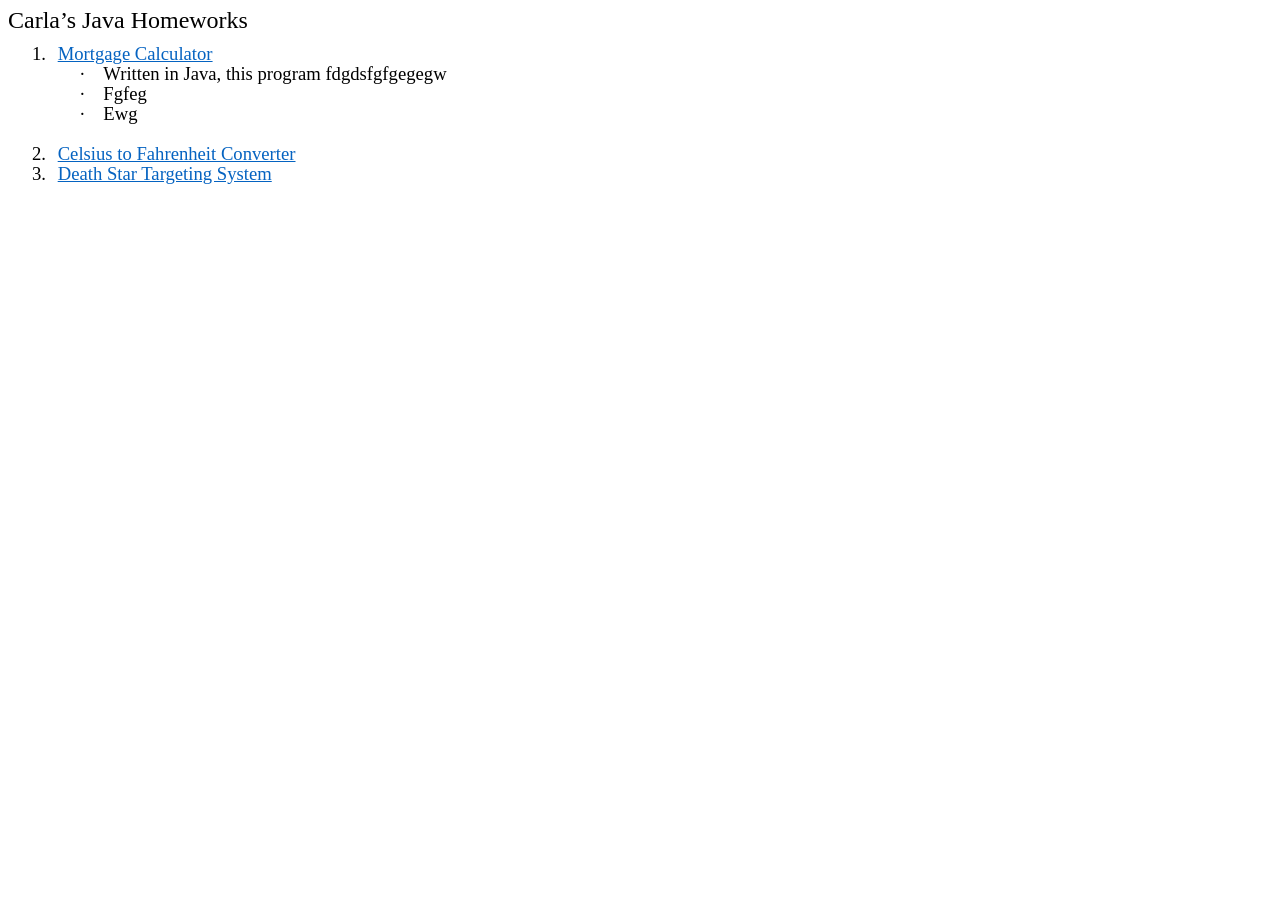
<file: homeworks.html>
<html xmlns:v="urn:schemas-microsoft-com:vml"
xmlns:o="urn:schemas-microsoft-com:office:office"
xmlns:w="urn:schemas-microsoft-com:office:word"
xmlns:m="http://schemas.microsoft.com/office/2004/12/omml"
xmlns="http://www.w3.org/TR/REC-html40">

<head>
<meta http-equiv=Content-Type content="text/html; charset=windows-1252">
<meta name=ProgId content=Word.Document>
<meta name=Generator content="Microsoft Word 15">
<meta name=Originator content="Microsoft Word 15">
<link rel=File-List href="homeworks_files/filelist.xml">
<!--[if gte mso 9]><xml>
 <o:DocumentProperties>
  <o:Author>Raymond Hernandez</o:Author>
  <o:Template>Normal</o:Template>
  <o:LastAuthor>Raymond Hernandez</o:LastAuthor>
  <o:Revision>5</o:Revision>
  <o:TotalTime>17</o:TotalTime>
  <o:Created>2021-02-12T05:44:00Z</o:Created>
  <o:LastSaved>2021-02-12T06:32:00Z</o:LastSaved>
  <o:Pages>1</o:Pages>
  <o:Words>39</o:Words>
  <o:Characters>225</o:Characters>
  <o:Lines>1</o:Lines>
  <o:Paragraphs>1</o:Paragraphs>
  <o:CharactersWithSpaces>263</o:CharactersWithSpaces>
  <o:Version>16.00</o:Version>
 </o:DocumentProperties>
 <o:OfficeDocumentSettings>
  <o:AllowPNG/>
 </o:OfficeDocumentSettings>
</xml><![endif]-->
<link rel=themeData href="homeworks_files/themedata.thmx">
<link rel=colorSchemeMapping href="homeworks_files/colorschememapping.xml">
<!--[if gte mso 9]><xml>
 <w:WordDocument>
  <w:Zoom>120</w:Zoom>
  <w:SpellingState>Clean</w:SpellingState>
  <w:GrammarState>Clean</w:GrammarState>
  <w:TrackMoves>false</w:TrackMoves>
  <w:TrackFormatting/>
  <w:PunctuationKerning/>
  <w:ValidateAgainstSchemas/>
  <w:SaveIfXMLInvalid>false</w:SaveIfXMLInvalid>
  <w:IgnoreMixedContent>false</w:IgnoreMixedContent>
  <w:AlwaysShowPlaceholderText>false</w:AlwaysShowPlaceholderText>
  <w:DoNotPromoteQF/>
  <w:LidThemeOther>EN-US</w:LidThemeOther>
  <w:LidThemeAsian>X-NONE</w:LidThemeAsian>
  <w:LidThemeComplexScript>X-NONE</w:LidThemeComplexScript>
  <w:Compatibility>
   <w:BreakWrappedTables/>
   <w:SnapToGridInCell/>
   <w:WrapTextWithPunct/>
   <w:UseAsianBreakRules/>
   <w:DontGrowAutofit/>
   <w:SplitPgBreakAndParaMark/>
   <w:EnableOpenTypeKerning/>
   <w:DontFlipMirrorIndents/>
   <w:OverrideTableStyleHps/>
  </w:Compatibility>
  <m:mathPr>
   <m:mathFont m:val="Cambria Math"/>
   <m:brkBin m:val="before"/>
   <m:brkBinSub m:val="&#45;-"/>
   <m:smallFrac m:val="off"/>
   <m:dispDef/>
   <m:lMargin m:val="0"/>
   <m:rMargin m:val="0"/>
   <m:defJc m:val="centerGroup"/>
   <m:wrapIndent m:val="1440"/>
   <m:intLim m:val="subSup"/>
   <m:naryLim m:val="undOvr"/>
  </m:mathPr></w:WordDocument>
</xml><![endif]--><!--[if gte mso 9]><xml>
 <w:LatentStyles DefLockedState="false" DefUnhideWhenUsed="false"
  DefSemiHidden="false" DefQFormat="false" DefPriority="99"
  LatentStyleCount="376">
  <w:LsdException Locked="false" Priority="0" QFormat="true" Name="Normal"/>
  <w:LsdException Locked="false" Priority="9" QFormat="true" Name="heading 1"/>
  <w:LsdException Locked="false" Priority="9" SemiHidden="true"
   UnhideWhenUsed="true" QFormat="true" Name="heading 2"/>
  <w:LsdException Locked="false" Priority="9" SemiHidden="true"
   UnhideWhenUsed="true" QFormat="true" Name="heading 3"/>
  <w:LsdException Locked="false" Priority="9" SemiHidden="true"
   UnhideWhenUsed="true" QFormat="true" Name="heading 4"/>
  <w:LsdException Locked="false" Priority="9" SemiHidden="true"
   UnhideWhenUsed="true" QFormat="true" Name="heading 5"/>
  <w:LsdException Locked="false" Priority="9" SemiHidden="true"
   UnhideWhenUsed="true" QFormat="true" Name="heading 6"/>
  <w:LsdException Locked="false" Priority="9" SemiHidden="true"
   UnhideWhenUsed="true" QFormat="true" Name="heading 7"/>
  <w:LsdException Locked="false" Priority="9" SemiHidden="true"
   UnhideWhenUsed="true" QFormat="true" Name="heading 8"/>
  <w:LsdException Locked="false" Priority="9" SemiHidden="true"
   UnhideWhenUsed="true" QFormat="true" Name="heading 9"/>
  <w:LsdException Locked="false" SemiHidden="true" UnhideWhenUsed="true"
   Name="index 1"/>
  <w:LsdException Locked="false" SemiHidden="true" UnhideWhenUsed="true"
   Name="index 2"/>
  <w:LsdException Locked="false" SemiHidden="true" UnhideWhenUsed="true"
   Name="index 3"/>
  <w:LsdException Locked="false" SemiHidden="true" UnhideWhenUsed="true"
   Name="index 4"/>
  <w:LsdException Locked="false" SemiHidden="true" UnhideWhenUsed="true"
   Name="index 5"/>
  <w:LsdException Locked="false" SemiHidden="true" UnhideWhenUsed="true"
   Name="index 6"/>
  <w:LsdException Locked="false" SemiHidden="true" UnhideWhenUsed="true"
   Name="index 7"/>
  <w:LsdException Locked="false" SemiHidden="true" UnhideWhenUsed="true"
   Name="index 8"/>
  <w:LsdException Locked="false" SemiHidden="true" UnhideWhenUsed="true"
   Name="index 9"/>
  <w:LsdException Locked="false" Priority="39" SemiHidden="true"
   UnhideWhenUsed="true" Name="toc 1"/>
  <w:LsdException Locked="false" Priority="39" SemiHidden="true"
   UnhideWhenUsed="true" Name="toc 2"/>
  <w:LsdException Locked="false" Priority="39" SemiHidden="true"
   UnhideWhenUsed="true" Name="toc 3"/>
  <w:LsdException Locked="false" Priority="39" SemiHidden="true"
   UnhideWhenUsed="true" Name="toc 4"/>
  <w:LsdException Locked="false" Priority="39" SemiHidden="true"
   UnhideWhenUsed="true" Name="toc 5"/>
  <w:LsdException Locked="false" Priority="39" SemiHidden="true"
   UnhideWhenUsed="true" Name="toc 6"/>
  <w:LsdException Locked="false" Priority="39" SemiHidden="true"
   UnhideWhenUsed="true" Name="toc 7"/>
  <w:LsdException Locked="false" Priority="39" SemiHidden="true"
   UnhideWhenUsed="true" Name="toc 8"/>
  <w:LsdException Locked="false" Priority="39" SemiHidden="true"
   UnhideWhenUsed="true" Name="toc 9"/>
  <w:LsdException Locked="false" SemiHidden="true" UnhideWhenUsed="true"
   Name="Normal Indent"/>
  <w:LsdException Locked="false" SemiHidden="true" UnhideWhenUsed="true"
   Name="footnote text"/>
  <w:LsdException Locked="false" SemiHidden="true" UnhideWhenUsed="true"
   Name="annotation text"/>
  <w:LsdException Locked="false" SemiHidden="true" UnhideWhenUsed="true"
   Name="header"/>
  <w:LsdException Locked="false" SemiHidden="true" UnhideWhenUsed="true"
   Name="footer"/>
  <w:LsdException Locked="false" SemiHidden="true" UnhideWhenUsed="true"
   Name="index heading"/>
  <w:LsdException Locked="false" Priority="35" SemiHidden="true"
   UnhideWhenUsed="true" QFormat="true" Name="caption"/>
  <w:LsdException Locked="false" SemiHidden="true" UnhideWhenUsed="true"
   Name="table of figures"/>
  <w:LsdException Locked="false" SemiHidden="true" UnhideWhenUsed="true"
   Name="envelope address"/>
  <w:LsdException Locked="false" SemiHidden="true" UnhideWhenUsed="true"
   Name="envelope return"/>
  <w:LsdException Locked="false" SemiHidden="true" UnhideWhenUsed="true"
   Name="footnote reference"/>
  <w:LsdException Locked="false" SemiHidden="true" UnhideWhenUsed="true"
   Name="annotation reference"/>
  <w:LsdException Locked="false" SemiHidden="true" UnhideWhenUsed="true"
   Name="line number"/>
  <w:LsdException Locked="false" SemiHidden="true" UnhideWhenUsed="true"
   Name="page number"/>
  <w:LsdException Locked="false" SemiHidden="true" UnhideWhenUsed="true"
   Name="endnote reference"/>
  <w:LsdException Locked="false" SemiHidden="true" UnhideWhenUsed="true"
   Name="endnote text"/>
  <w:LsdException Locked="false" SemiHidden="true" UnhideWhenUsed="true"
   Name="table of authorities"/>
  <w:LsdException Locked="false" SemiHidden="true" UnhideWhenUsed="true"
   Name="macro"/>
  <w:LsdException Locked="false" SemiHidden="true" UnhideWhenUsed="true"
   Name="toa heading"/>
  <w:LsdException Locked="false" SemiHidden="true" UnhideWhenUsed="true"
   Name="List"/>
  <w:LsdException Locked="false" SemiHidden="true" UnhideWhenUsed="true"
   Name="List Bullet"/>
  <w:LsdException Locked="false" SemiHidden="true" UnhideWhenUsed="true"
   Name="List Number"/>
  <w:LsdException Locked="false" SemiHidden="true" UnhideWhenUsed="true"
   Name="List 2"/>
  <w:LsdException Locked="false" SemiHidden="true" UnhideWhenUsed="true"
   Name="List 3"/>
  <w:LsdException Locked="false" SemiHidden="true" UnhideWhenUsed="true"
   Name="List 4"/>
  <w:LsdException Locked="false" SemiHidden="true" UnhideWhenUsed="true"
   Name="List 5"/>
  <w:LsdException Locked="false" SemiHidden="true" UnhideWhenUsed="true"
   Name="List Bullet 2"/>
  <w:LsdException Locked="false" SemiHidden="true" UnhideWhenUsed="true"
   Name="List Bullet 3"/>
  <w:LsdException Locked="false" SemiHidden="true" UnhideWhenUsed="true"
   Name="List Bullet 4"/>
  <w:LsdException Locked="false" SemiHidden="true" UnhideWhenUsed="true"
   Name="List Bullet 5"/>
  <w:LsdException Locked="false" SemiHidden="true" UnhideWhenUsed="true"
   Name="List Number 2"/>
  <w:LsdException Locked="false" SemiHidden="true" UnhideWhenUsed="true"
   Name="List Number 3"/>
  <w:LsdException Locked="false" SemiHidden="true" UnhideWhenUsed="true"
   Name="List Number 4"/>
  <w:LsdException Locked="false" SemiHidden="true" UnhideWhenUsed="true"
   Name="List Number 5"/>
  <w:LsdException Locked="false" Priority="10" QFormat="true" Name="Title"/>
  <w:LsdException Locked="false" SemiHidden="true" UnhideWhenUsed="true"
   Name="Closing"/>
  <w:LsdException Locked="false" SemiHidden="true" UnhideWhenUsed="true"
   Name="Signature"/>
  <w:LsdException Locked="false" Priority="1" SemiHidden="true"
   UnhideWhenUsed="true" Name="Default Paragraph Font"/>
  <w:LsdException Locked="false" SemiHidden="true" UnhideWhenUsed="true"
   Name="Body Text"/>
  <w:LsdException Locked="false" SemiHidden="true" UnhideWhenUsed="true"
   Name="Body Text Indent"/>
  <w:LsdException Locked="false" SemiHidden="true" UnhideWhenUsed="true"
   Name="List Continue"/>
  <w:LsdException Locked="false" SemiHidden="true" UnhideWhenUsed="true"
   Name="List Continue 2"/>
  <w:LsdException Locked="false" SemiHidden="true" UnhideWhenUsed="true"
   Name="List Continue 3"/>
  <w:LsdException Locked="false" SemiHidden="true" UnhideWhenUsed="true"
   Name="List Continue 4"/>
  <w:LsdException Locked="false" SemiHidden="true" UnhideWhenUsed="true"
   Name="List Continue 5"/>
  <w:LsdException Locked="false" SemiHidden="true" UnhideWhenUsed="true"
   Name="Message Header"/>
  <w:LsdException Locked="false" Priority="11" QFormat="true" Name="Subtitle"/>
  <w:LsdException Locked="false" SemiHidden="true" UnhideWhenUsed="true"
   Name="Salutation"/>
  <w:LsdException Locked="false" SemiHidden="true" UnhideWhenUsed="true"
   Name="Date"/>
  <w:LsdException Locked="false" SemiHidden="true" UnhideWhenUsed="true"
   Name="Body Text First Indent"/>
  <w:LsdException Locked="false" SemiHidden="true" UnhideWhenUsed="true"
   Name="Body Text First Indent 2"/>
  <w:LsdException Locked="false" SemiHidden="true" UnhideWhenUsed="true"
   Name="Note Heading"/>
  <w:LsdException Locked="false" SemiHidden="true" UnhideWhenUsed="true"
   Name="Body Text 2"/>
  <w:LsdException Locked="false" SemiHidden="true" UnhideWhenUsed="true"
   Name="Body Text 3"/>
  <w:LsdException Locked="false" SemiHidden="true" UnhideWhenUsed="true"
   Name="Body Text Indent 2"/>
  <w:LsdException Locked="false" SemiHidden="true" UnhideWhenUsed="true"
   Name="Body Text Indent 3"/>
  <w:LsdException Locked="false" SemiHidden="true" UnhideWhenUsed="true"
   Name="Block Text"/>
  <w:LsdException Locked="false" SemiHidden="true" UnhideWhenUsed="true"
   Name="Hyperlink"/>
  <w:LsdException Locked="false" SemiHidden="true" UnhideWhenUsed="true"
   Name="FollowedHyperlink"/>
  <w:LsdException Locked="false" Priority="22" QFormat="true" Name="Strong"/>
  <w:LsdException Locked="false" Priority="20" QFormat="true" Name="Emphasis"/>
  <w:LsdException Locked="false" SemiHidden="true" UnhideWhenUsed="true"
   Name="Document Map"/>
  <w:LsdException Locked="false" SemiHidden="true" UnhideWhenUsed="true"
   Name="Plain Text"/>
  <w:LsdException Locked="false" SemiHidden="true" UnhideWhenUsed="true"
   Name="E-mail Signature"/>
  <w:LsdException Locked="false" SemiHidden="true" UnhideWhenUsed="true"
   Name="HTML Top of Form"/>
  <w:LsdException Locked="false" SemiHidden="true" UnhideWhenUsed="true"
   Name="HTML Bottom of Form"/>
  <w:LsdException Locked="false" SemiHidden="true" UnhideWhenUsed="true"
   Name="Normal (Web)"/>
  <w:LsdException Locked="false" SemiHidden="true" UnhideWhenUsed="true"
   Name="HTML Acronym"/>
  <w:LsdException Locked="false" SemiHidden="true" UnhideWhenUsed="true"
   Name="HTML Address"/>
  <w:LsdException Locked="false" SemiHidden="true" UnhideWhenUsed="true"
   Name="HTML Cite"/>
  <w:LsdException Locked="false" SemiHidden="true" UnhideWhenUsed="true"
   Name="HTML Code"/>
  <w:LsdException Locked="false" SemiHidden="true" UnhideWhenUsed="true"
   Name="HTML Definition"/>
  <w:LsdException Locked="false" SemiHidden="true" UnhideWhenUsed="true"
   Name="HTML Keyboard"/>
  <w:LsdException Locked="false" SemiHidden="true" UnhideWhenUsed="true"
   Name="HTML Preformatted"/>
  <w:LsdException Locked="false" SemiHidden="true" UnhideWhenUsed="true"
   Name="HTML Sample"/>
  <w:LsdException Locked="false" SemiHidden="true" UnhideWhenUsed="true"
   Name="HTML Typewriter"/>
  <w:LsdException Locked="false" SemiHidden="true" UnhideWhenUsed="true"
   Name="HTML Variable"/>
  <w:LsdException Locked="false" SemiHidden="true" UnhideWhenUsed="true"
   Name="annotation subject"/>
  <w:LsdException Locked="false" SemiHidden="true" UnhideWhenUsed="true"
   Name="No List"/>
  <w:LsdException Locked="false" SemiHidden="true" UnhideWhenUsed="true"
   Name="Outline List 1"/>
  <w:LsdException Locked="false" SemiHidden="true" UnhideWhenUsed="true"
   Name="Outline List 2"/>
  <w:LsdException Locked="false" SemiHidden="true" UnhideWhenUsed="true"
   Name="Outline List 3"/>
  <w:LsdException Locked="false" SemiHidden="true" UnhideWhenUsed="true"
   Name="Table Simple 1"/>
  <w:LsdException Locked="false" SemiHidden="true" UnhideWhenUsed="true"
   Name="Table Simple 2"/>
  <w:LsdException Locked="false" SemiHidden="true" UnhideWhenUsed="true"
   Name="Table Simple 3"/>
  <w:LsdException Locked="false" SemiHidden="true" UnhideWhenUsed="true"
   Name="Table Classic 1"/>
  <w:LsdException Locked="false" SemiHidden="true" UnhideWhenUsed="true"
   Name="Table Classic 2"/>
  <w:LsdException Locked="false" SemiHidden="true" UnhideWhenUsed="true"
   Name="Table Classic 3"/>
  <w:LsdException Locked="false" SemiHidden="true" UnhideWhenUsed="true"
   Name="Table Classic 4"/>
  <w:LsdException Locked="false" SemiHidden="true" UnhideWhenUsed="true"
   Name="Table Colorful 1"/>
  <w:LsdException Locked="false" SemiHidden="true" UnhideWhenUsed="true"
   Name="Table Colorful 2"/>
  <w:LsdException Locked="false" SemiHidden="true" UnhideWhenUsed="true"
   Name="Table Colorful 3"/>
  <w:LsdException Locked="false" SemiHidden="true" UnhideWhenUsed="true"
   Name="Table Columns 1"/>
  <w:LsdException Locked="false" SemiHidden="true" UnhideWhenUsed="true"
   Name="Table Columns 2"/>
  <w:LsdException Locked="false" SemiHidden="true" UnhideWhenUsed="true"
   Name="Table Columns 3"/>
  <w:LsdException Locked="false" SemiHidden="true" UnhideWhenUsed="true"
   Name="Table Columns 4"/>
  <w:LsdException Locked="false" SemiHidden="true" UnhideWhenUsed="true"
   Name="Table Columns 5"/>
  <w:LsdException Locked="false" SemiHidden="true" UnhideWhenUsed="true"
   Name="Table Grid 1"/>
  <w:LsdException Locked="false" SemiHidden="true" UnhideWhenUsed="true"
   Name="Table Grid 2"/>
  <w:LsdException Locked="false" SemiHidden="true" UnhideWhenUsed="true"
   Name="Table Grid 3"/>
  <w:LsdException Locked="false" SemiHidden="true" UnhideWhenUsed="true"
   Name="Table Grid 4"/>
  <w:LsdException Locked="false" SemiHidden="true" UnhideWhenUsed="true"
   Name="Table Grid 5"/>
  <w:LsdException Locked="false" SemiHidden="true" UnhideWhenUsed="true"
   Name="Table Grid 6"/>
  <w:LsdException Locked="false" SemiHidden="true" UnhideWhenUsed="true"
   Name="Table Grid 7"/>
  <w:LsdException Locked="false" SemiHidden="true" UnhideWhenUsed="true"
   Name="Table Grid 8"/>
  <w:LsdException Locked="false" SemiHidden="true" UnhideWhenUsed="true"
   Name="Table List 1"/>
  <w:LsdException Locked="false" SemiHidden="true" UnhideWhenUsed="true"
   Name="Table List 2"/>
  <w:LsdException Locked="false" SemiHidden="true" UnhideWhenUsed="true"
   Name="Table List 3"/>
  <w:LsdException Locked="false" SemiHidden="true" UnhideWhenUsed="true"
   Name="Table List 4"/>
  <w:LsdException Locked="false" SemiHidden="true" UnhideWhenUsed="true"
   Name="Table List 5"/>
  <w:LsdException Locked="false" SemiHidden="true" UnhideWhenUsed="true"
   Name="Table List 6"/>
  <w:LsdException Locked="false" SemiHidden="true" UnhideWhenUsed="true"
   Name="Table List 7"/>
  <w:LsdException Locked="false" SemiHidden="true" UnhideWhenUsed="true"
   Name="Table List 8"/>
  <w:LsdException Locked="false" SemiHidden="true" UnhideWhenUsed="true"
   Name="Table 3D effects 1"/>
  <w:LsdException Locked="false" SemiHidden="true" UnhideWhenUsed="true"
   Name="Table 3D effects 2"/>
  <w:LsdException Locked="false" SemiHidden="true" UnhideWhenUsed="true"
   Name="Table 3D effects 3"/>
  <w:LsdException Locked="false" SemiHidden="true" UnhideWhenUsed="true"
   Name="Table Contemporary"/>
  <w:LsdException Locked="false" SemiHidden="true" UnhideWhenUsed="true"
   Name="Table Elegant"/>
  <w:LsdException Locked="false" SemiHidden="true" UnhideWhenUsed="true"
   Name="Table Professional"/>
  <w:LsdException Locked="false" SemiHidden="true" UnhideWhenUsed="true"
   Name="Table Subtle 1"/>
  <w:LsdException Locked="false" SemiHidden="true" UnhideWhenUsed="true"
   Name="Table Subtle 2"/>
  <w:LsdException Locked="false" SemiHidden="true" UnhideWhenUsed="true"
   Name="Table Web 1"/>
  <w:LsdException Locked="false" SemiHidden="true" UnhideWhenUsed="true"
   Name="Table Web 2"/>
  <w:LsdException Locked="false" SemiHidden="true" UnhideWhenUsed="true"
   Name="Balloon Text"/>
  <w:LsdException Locked="false" Priority="39" Name="Table Grid"/>
  <w:LsdException Locked="false" SemiHidden="true" Name="Placeholder Text"/>
  <w:LsdException Locked="false" Priority="1" QFormat="true" Name="No Spacing"/>
  <w:LsdException Locked="false" Priority="60" Name="Light Shading"/>
  <w:LsdException Locked="false" Priority="61" Name="Light List"/>
  <w:LsdException Locked="false" Priority="62" Name="Light Grid"/>
  <w:LsdException Locked="false" Priority="63" Name="Medium Shading 1"/>
  <w:LsdException Locked="false" Priority="64" Name="Medium Shading 2"/>
  <w:LsdException Locked="false" Priority="65" Name="Medium List 1"/>
  <w:LsdException Locked="false" Priority="66" Name="Medium List 2"/>
  <w:LsdException Locked="false" Priority="67" Name="Medium Grid 1"/>
  <w:LsdException Locked="false" Priority="68" Name="Medium Grid 2"/>
  <w:LsdException Locked="false" Priority="69" Name="Medium Grid 3"/>
  <w:LsdException Locked="false" Priority="70" Name="Dark List"/>
  <w:LsdException Locked="false" Priority="71" Name="Colorful Shading"/>
  <w:LsdException Locked="false" Priority="72" Name="Colorful List"/>
  <w:LsdException Locked="false" Priority="73" Name="Colorful Grid"/>
  <w:LsdException Locked="false" Priority="60" Name="Light Shading Accent 1"/>
  <w:LsdException Locked="false" Priority="61" Name="Light List Accent 1"/>
  <w:LsdException Locked="false" Priority="62" Name="Light Grid Accent 1"/>
  <w:LsdException Locked="false" Priority="63" Name="Medium Shading 1 Accent 1"/>
  <w:LsdException Locked="false" Priority="64" Name="Medium Shading 2 Accent 1"/>
  <w:LsdException Locked="false" Priority="65" Name="Medium List 1 Accent 1"/>
  <w:LsdException Locked="false" SemiHidden="true" Name="Revision"/>
  <w:LsdException Locked="false" Priority="34" QFormat="true"
   Name="List Paragraph"/>
  <w:LsdException Locked="false" Priority="29" QFormat="true" Name="Quote"/>
  <w:LsdException Locked="false" Priority="30" QFormat="true"
   Name="Intense Quote"/>
  <w:LsdException Locked="false" Priority="66" Name="Medium List 2 Accent 1"/>
  <w:LsdException Locked="false" Priority="67" Name="Medium Grid 1 Accent 1"/>
  <w:LsdException Locked="false" Priority="68" Name="Medium Grid 2 Accent 1"/>
  <w:LsdException Locked="false" Priority="69" Name="Medium Grid 3 Accent 1"/>
  <w:LsdException Locked="false" Priority="70" Name="Dark List Accent 1"/>
  <w:LsdException Locked="false" Priority="71" Name="Colorful Shading Accent 1"/>
  <w:LsdException Locked="false" Priority="72" Name="Colorful List Accent 1"/>
  <w:LsdException Locked="false" Priority="73" Name="Colorful Grid Accent 1"/>
  <w:LsdException Locked="false" Priority="60" Name="Light Shading Accent 2"/>
  <w:LsdException Locked="false" Priority="61" Name="Light List Accent 2"/>
  <w:LsdException Locked="false" Priority="62" Name="Light Grid Accent 2"/>
  <w:LsdException Locked="false" Priority="63" Name="Medium Shading 1 Accent 2"/>
  <w:LsdException Locked="false" Priority="64" Name="Medium Shading 2 Accent 2"/>
  <w:LsdException Locked="false" Priority="65" Name="Medium List 1 Accent 2"/>
  <w:LsdException Locked="false" Priority="66" Name="Medium List 2 Accent 2"/>
  <w:LsdException Locked="false" Priority="67" Name="Medium Grid 1 Accent 2"/>
  <w:LsdException Locked="false" Priority="68" Name="Medium Grid 2 Accent 2"/>
  <w:LsdException Locked="false" Priority="69" Name="Medium Grid 3 Accent 2"/>
  <w:LsdException Locked="false" Priority="70" Name="Dark List Accent 2"/>
  <w:LsdException Locked="false" Priority="71" Name="Colorful Shading Accent 2"/>
  <w:LsdException Locked="false" Priority="72" Name="Colorful List Accent 2"/>
  <w:LsdException Locked="false" Priority="73" Name="Colorful Grid Accent 2"/>
  <w:LsdException Locked="false" Priority="60" Name="Light Shading Accent 3"/>
  <w:LsdException Locked="false" Priority="61" Name="Light List Accent 3"/>
  <w:LsdException Locked="false" Priority="62" Name="Light Grid Accent 3"/>
  <w:LsdException Locked="false" Priority="63" Name="Medium Shading 1 Accent 3"/>
  <w:LsdException Locked="false" Priority="64" Name="Medium Shading 2 Accent 3"/>
  <w:LsdException Locked="false" Priority="65" Name="Medium List 1 Accent 3"/>
  <w:LsdException Locked="false" Priority="66" Name="Medium List 2 Accent 3"/>
  <w:LsdException Locked="false" Priority="67" Name="Medium Grid 1 Accent 3"/>
  <w:LsdException Locked="false" Priority="68" Name="Medium Grid 2 Accent 3"/>
  <w:LsdException Locked="false" Priority="69" Name="Medium Grid 3 Accent 3"/>
  <w:LsdException Locked="false" Priority="70" Name="Dark List Accent 3"/>
  <w:LsdException Locked="false" Priority="71" Name="Colorful Shading Accent 3"/>
  <w:LsdException Locked="false" Priority="72" Name="Colorful List Accent 3"/>
  <w:LsdException Locked="false" Priority="73" Name="Colorful Grid Accent 3"/>
  <w:LsdException Locked="false" Priority="60" Name="Light Shading Accent 4"/>
  <w:LsdException Locked="false" Priority="61" Name="Light List Accent 4"/>
  <w:LsdException Locked="false" Priority="62" Name="Light Grid Accent 4"/>
  <w:LsdException Locked="false" Priority="63" Name="Medium Shading 1 Accent 4"/>
  <w:LsdException Locked="false" Priority="64" Name="Medium Shading 2 Accent 4"/>
  <w:LsdException Locked="false" Priority="65" Name="Medium List 1 Accent 4"/>
  <w:LsdException Locked="false" Priority="66" Name="Medium List 2 Accent 4"/>
  <w:LsdException Locked="false" Priority="67" Name="Medium Grid 1 Accent 4"/>
  <w:LsdException Locked="false" Priority="68" Name="Medium Grid 2 Accent 4"/>
  <w:LsdException Locked="false" Priority="69" Name="Medium Grid 3 Accent 4"/>
  <w:LsdException Locked="false" Priority="70" Name="Dark List Accent 4"/>
  <w:LsdException Locked="false" Priority="71" Name="Colorful Shading Accent 4"/>
  <w:LsdException Locked="false" Priority="72" Name="Colorful List Accent 4"/>
  <w:LsdException Locked="false" Priority="73" Name="Colorful Grid Accent 4"/>
  <w:LsdException Locked="false" Priority="60" Name="Light Shading Accent 5"/>
  <w:LsdException Locked="false" Priority="61" Name="Light List Accent 5"/>
  <w:LsdException Locked="false" Priority="62" Name="Light Grid Accent 5"/>
  <w:LsdException Locked="false" Priority="63" Name="Medium Shading 1 Accent 5"/>
  <w:LsdException Locked="false" Priority="64" Name="Medium Shading 2 Accent 5"/>
  <w:LsdException Locked="false" Priority="65" Name="Medium List 1 Accent 5"/>
  <w:LsdException Locked="false" Priority="66" Name="Medium List 2 Accent 5"/>
  <w:LsdException Locked="false" Priority="67" Name="Medium Grid 1 Accent 5"/>
  <w:LsdException Locked="false" Priority="68" Name="Medium Grid 2 Accent 5"/>
  <w:LsdException Locked="false" Priority="69" Name="Medium Grid 3 Accent 5"/>
  <w:LsdException Locked="false" Priority="70" Name="Dark List Accent 5"/>
  <w:LsdException Locked="false" Priority="71" Name="Colorful Shading Accent 5"/>
  <w:LsdException Locked="false" Priority="72" Name="Colorful List Accent 5"/>
  <w:LsdException Locked="false" Priority="73" Name="Colorful Grid Accent 5"/>
  <w:LsdException Locked="false" Priority="60" Name="Light Shading Accent 6"/>
  <w:LsdException Locked="false" Priority="61" Name="Light List Accent 6"/>
  <w:LsdException Locked="false" Priority="62" Name="Light Grid Accent 6"/>
  <w:LsdException Locked="false" Priority="63" Name="Medium Shading 1 Accent 6"/>
  <w:LsdException Locked="false" Priority="64" Name="Medium Shading 2 Accent 6"/>
  <w:LsdException Locked="false" Priority="65" Name="Medium List 1 Accent 6"/>
  <w:LsdException Locked="false" Priority="66" Name="Medium List 2 Accent 6"/>
  <w:LsdException Locked="false" Priority="67" Name="Medium Grid 1 Accent 6"/>
  <w:LsdException Locked="false" Priority="68" Name="Medium Grid 2 Accent 6"/>
  <w:LsdException Locked="false" Priority="69" Name="Medium Grid 3 Accent 6"/>
  <w:LsdException Locked="false" Priority="70" Name="Dark List Accent 6"/>
  <w:LsdException Locked="false" Priority="71" Name="Colorful Shading Accent 6"/>
  <w:LsdException Locked="false" Priority="72" Name="Colorful List Accent 6"/>
  <w:LsdException Locked="false" Priority="73" Name="Colorful Grid Accent 6"/>
  <w:LsdException Locked="false" Priority="19" QFormat="true"
   Name="Subtle Emphasis"/>
  <w:LsdException Locked="false" Priority="21" QFormat="true"
   Name="Intense Emphasis"/>
  <w:LsdException Locked="false" Priority="31" QFormat="true"
   Name="Subtle Reference"/>
  <w:LsdException Locked="false" Priority="32" QFormat="true"
   Name="Intense Reference"/>
  <w:LsdException Locked="false" Priority="33" QFormat="true" Name="Book Title"/>
  <w:LsdException Locked="false" Priority="37" SemiHidden="true"
   UnhideWhenUsed="true" Name="Bibliography"/>
  <w:LsdException Locked="false" Priority="39" SemiHidden="true"
   UnhideWhenUsed="true" QFormat="true" Name="TOC Heading"/>
  <w:LsdException Locked="false" Priority="41" Name="Plain Table 1"/>
  <w:LsdException Locked="false" Priority="42" Name="Plain Table 2"/>
  <w:LsdException Locked="false" Priority="43" Name="Plain Table 3"/>
  <w:LsdException Locked="false" Priority="44" Name="Plain Table 4"/>
  <w:LsdException Locked="false" Priority="45" Name="Plain Table 5"/>
  <w:LsdException Locked="false" Priority="40" Name="Grid Table Light"/>
  <w:LsdException Locked="false" Priority="46" Name="Grid Table 1 Light"/>
  <w:LsdException Locked="false" Priority="47" Name="Grid Table 2"/>
  <w:LsdException Locked="false" Priority="48" Name="Grid Table 3"/>
  <w:LsdException Locked="false" Priority="49" Name="Grid Table 4"/>
  <w:LsdException Locked="false" Priority="50" Name="Grid Table 5 Dark"/>
  <w:LsdException Locked="false" Priority="51" Name="Grid Table 6 Colorful"/>
  <w:LsdException Locked="false" Priority="52" Name="Grid Table 7 Colorful"/>
  <w:LsdException Locked="false" Priority="46"
   Name="Grid Table 1 Light Accent 1"/>
  <w:LsdException Locked="false" Priority="47" Name="Grid Table 2 Accent 1"/>
  <w:LsdException Locked="false" Priority="48" Name="Grid Table 3 Accent 1"/>
  <w:LsdException Locked="false" Priority="49" Name="Grid Table 4 Accent 1"/>
  <w:LsdException Locked="false" Priority="50" Name="Grid Table 5 Dark Accent 1"/>
  <w:LsdException Locked="false" Priority="51"
   Name="Grid Table 6 Colorful Accent 1"/>
  <w:LsdException Locked="false" Priority="52"
   Name="Grid Table 7 Colorful Accent 1"/>
  <w:LsdException Locked="false" Priority="46"
   Name="Grid Table 1 Light Accent 2"/>
  <w:LsdException Locked="false" Priority="47" Name="Grid Table 2 Accent 2"/>
  <w:LsdException Locked="false" Priority="48" Name="Grid Table 3 Accent 2"/>
  <w:LsdException Locked="false" Priority="49" Name="Grid Table 4 Accent 2"/>
  <w:LsdException Locked="false" Priority="50" Name="Grid Table 5 Dark Accent 2"/>
  <w:LsdException Locked="false" Priority="51"
   Name="Grid Table 6 Colorful Accent 2"/>
  <w:LsdException Locked="false" Priority="52"
   Name="Grid Table 7 Colorful Accent 2"/>
  <w:LsdException Locked="false" Priority="46"
   Name="Grid Table 1 Light Accent 3"/>
  <w:LsdException Locked="false" Priority="47" Name="Grid Table 2 Accent 3"/>
  <w:LsdException Locked="false" Priority="48" Name="Grid Table 3 Accent 3"/>
  <w:LsdException Locked="false" Priority="49" Name="Grid Table 4 Accent 3"/>
  <w:LsdException Locked="false" Priority="50" Name="Grid Table 5 Dark Accent 3"/>
  <w:LsdException Locked="false" Priority="51"
   Name="Grid Table 6 Colorful Accent 3"/>
  <w:LsdException Locked="false" Priority="52"
   Name="Grid Table 7 Colorful Accent 3"/>
  <w:LsdException Locked="false" Priority="46"
   Name="Grid Table 1 Light Accent 4"/>
  <w:LsdException Locked="false" Priority="47" Name="Grid Table 2 Accent 4"/>
  <w:LsdException Locked="false" Priority="48" Name="Grid Table 3 Accent 4"/>
  <w:LsdException Locked="false" Priority="49" Name="Grid Table 4 Accent 4"/>
  <w:LsdException Locked="false" Priority="50" Name="Grid Table 5 Dark Accent 4"/>
  <w:LsdException Locked="false" Priority="51"
   Name="Grid Table 6 Colorful Accent 4"/>
  <w:LsdException Locked="false" Priority="52"
   Name="Grid Table 7 Colorful Accent 4"/>
  <w:LsdException Locked="false" Priority="46"
   Name="Grid Table 1 Light Accent 5"/>
  <w:LsdException Locked="false" Priority="47" Name="Grid Table 2 Accent 5"/>
  <w:LsdException Locked="false" Priority="48" Name="Grid Table 3 Accent 5"/>
  <w:LsdException Locked="false" Priority="49" Name="Grid Table 4 Accent 5"/>
  <w:LsdException Locked="false" Priority="50" Name="Grid Table 5 Dark Accent 5"/>
  <w:LsdException Locked="false" Priority="51"
   Name="Grid Table 6 Colorful Accent 5"/>
  <w:LsdException Locked="false" Priority="52"
   Name="Grid Table 7 Colorful Accent 5"/>
  <w:LsdException Locked="false" Priority="46"
   Name="Grid Table 1 Light Accent 6"/>
  <w:LsdException Locked="false" Priority="47" Name="Grid Table 2 Accent 6"/>
  <w:LsdException Locked="false" Priority="48" Name="Grid Table 3 Accent 6"/>
  <w:LsdException Locked="false" Priority="49" Name="Grid Table 4 Accent 6"/>
  <w:LsdException Locked="false" Priority="50" Name="Grid Table 5 Dark Accent 6"/>
  <w:LsdException Locked="false" Priority="51"
   Name="Grid Table 6 Colorful Accent 6"/>
  <w:LsdException Locked="false" Priority="52"
   Name="Grid Table 7 Colorful Accent 6"/>
  <w:LsdException Locked="false" Priority="46" Name="List Table 1 Light"/>
  <w:LsdException Locked="false" Priority="47" Name="List Table 2"/>
  <w:LsdException Locked="false" Priority="48" Name="List Table 3"/>
  <w:LsdException Locked="false" Priority="49" Name="List Table 4"/>
  <w:LsdException Locked="false" Priority="50" Name="List Table 5 Dark"/>
  <w:LsdException Locked="false" Priority="51" Name="List Table 6 Colorful"/>
  <w:LsdException Locked="false" Priority="52" Name="List Table 7 Colorful"/>
  <w:LsdException Locked="false" Priority="46"
   Name="List Table 1 Light Accent 1"/>
  <w:LsdException Locked="false" Priority="47" Name="List Table 2 Accent 1"/>
  <w:LsdException Locked="false" Priority="48" Name="List Table 3 Accent 1"/>
  <w:LsdException Locked="false" Priority="49" Name="List Table 4 Accent 1"/>
  <w:LsdException Locked="false" Priority="50" Name="List Table 5 Dark Accent 1"/>
  <w:LsdException Locked="false" Priority="51"
   Name="List Table 6 Colorful Accent 1"/>
  <w:LsdException Locked="false" Priority="52"
   Name="List Table 7 Colorful Accent 1"/>
  <w:LsdException Locked="false" Priority="46"
   Name="List Table 1 Light Accent 2"/>
  <w:LsdException Locked="false" Priority="47" Name="List Table 2 Accent 2"/>
  <w:LsdException Locked="false" Priority="48" Name="List Table 3 Accent 2"/>
  <w:LsdException Locked="false" Priority="49" Name="List Table 4 Accent 2"/>
  <w:LsdException Locked="false" Priority="50" Name="List Table 5 Dark Accent 2"/>
  <w:LsdException Locked="false" Priority="51"
   Name="List Table 6 Colorful Accent 2"/>
  <w:LsdException Locked="false" Priority="52"
   Name="List Table 7 Colorful Accent 2"/>
  <w:LsdException Locked="false" Priority="46"
   Name="List Table 1 Light Accent 3"/>
  <w:LsdException Locked="false" Priority="47" Name="List Table 2 Accent 3"/>
  <w:LsdException Locked="false" Priority="48" Name="List Table 3 Accent 3"/>
  <w:LsdException Locked="false" Priority="49" Name="List Table 4 Accent 3"/>
  <w:LsdException Locked="false" Priority="50" Name="List Table 5 Dark Accent 3"/>
  <w:LsdException Locked="false" Priority="51"
   Name="List Table 6 Colorful Accent 3"/>
  <w:LsdException Locked="false" Priority="52"
   Name="List Table 7 Colorful Accent 3"/>
  <w:LsdException Locked="false" Priority="46"
   Name="List Table 1 Light Accent 4"/>
  <w:LsdException Locked="false" Priority="47" Name="List Table 2 Accent 4"/>
  <w:LsdException Locked="false" Priority="48" Name="List Table 3 Accent 4"/>
  <w:LsdException Locked="false" Priority="49" Name="List Table 4 Accent 4"/>
  <w:LsdException Locked="false" Priority="50" Name="List Table 5 Dark Accent 4"/>
  <w:LsdException Locked="false" Priority="51"
   Name="List Table 6 Colorful Accent 4"/>
  <w:LsdException Locked="false" Priority="52"
   Name="List Table 7 Colorful Accent 4"/>
  <w:LsdException Locked="false" Priority="46"
   Name="List Table 1 Light Accent 5"/>
  <w:LsdException Locked="false" Priority="47" Name="List Table 2 Accent 5"/>
  <w:LsdException Locked="false" Priority="48" Name="List Table 3 Accent 5"/>
  <w:LsdException Locked="false" Priority="49" Name="List Table 4 Accent 5"/>
  <w:LsdException Locked="false" Priority="50" Name="List Table 5 Dark Accent 5"/>
  <w:LsdException Locked="false" Priority="51"
   Name="List Table 6 Colorful Accent 5"/>
  <w:LsdException Locked="false" Priority="52"
   Name="List Table 7 Colorful Accent 5"/>
  <w:LsdException Locked="false" Priority="46"
   Name="List Table 1 Light Accent 6"/>
  <w:LsdException Locked="false" Priority="47" Name="List Table 2 Accent 6"/>
  <w:LsdException Locked="false" Priority="48" Name="List Table 3 Accent 6"/>
  <w:LsdException Locked="false" Priority="49" Name="List Table 4 Accent 6"/>
  <w:LsdException Locked="false" Priority="50" Name="List Table 5 Dark Accent 6"/>
  <w:LsdException Locked="false" Priority="51"
   Name="List Table 6 Colorful Accent 6"/>
  <w:LsdException Locked="false" Priority="52"
   Name="List Table 7 Colorful Accent 6"/>
  <w:LsdException Locked="false" SemiHidden="true" UnhideWhenUsed="true"
   Name="Mention"/>
  <w:LsdException Locked="false" SemiHidden="true" UnhideWhenUsed="true"
   Name="Smart Hyperlink"/>
  <w:LsdException Locked="false" SemiHidden="true" UnhideWhenUsed="true"
   Name="Hashtag"/>
  <w:LsdException Locked="false" SemiHidden="true" UnhideWhenUsed="true"
   Name="Unresolved Mention"/>
  <w:LsdException Locked="false" SemiHidden="true" UnhideWhenUsed="true"
   Name="Smart Link"/>
 </w:LatentStyles>
</xml><![endif]-->
<style>
<!--
 /* Font Definitions */
 @font-face
	{font-family:"Cambria Math";
	panose-1:2 4 5 3 5 4 6 3 2 4;
	mso-font-charset:0;
	mso-generic-font-family:roman;
	mso-font-pitch:variable;
	mso-font-signature:-536869121 1107305727 33554432 0 415 0;}
@font-face
	{font-family:Calibri;
	panose-1:2 15 5 2 2 2 4 3 2 4;
	mso-font-charset:0;
	mso-generic-font-family:swiss;
	mso-font-pitch:variable;
	mso-font-signature:-536859905 1073786111 1 0 511 0;}
 /* Style Definitions */
 p.MsoNormal, li.MsoNormal, div.MsoNormal
	{mso-style-unhide:no;
	mso-style-qformat:yes;
	mso-style-parent:"";
	margin-top:0in;
	margin-right:0in;
	margin-bottom:8.0pt;
	margin-left:0in;
	line-height:107%;
	mso-pagination:widow-orphan;
	font-size:11.0pt;
	font-family:"Calibri",sans-serif;
	mso-ascii-font-family:Calibri;
	mso-ascii-theme-font:minor-latin;
	mso-fareast-font-family:Calibri;
	mso-fareast-theme-font:minor-latin;
	mso-hansi-font-family:Calibri;
	mso-hansi-theme-font:minor-latin;
	mso-bidi-font-family:"Times New Roman";
	mso-bidi-theme-font:minor-bidi;}
a:link, span.MsoHyperlink
	{mso-style-priority:99;
	color:#0563C1;
	mso-themecolor:hyperlink;
	text-decoration:underline;
	text-underline:single;}
a:visited, span.MsoHyperlinkFollowed
	{mso-style-noshow:yes;
	mso-style-priority:99;
	color:#954F72;
	mso-themecolor:followedhyperlink;
	text-decoration:underline;
	text-underline:single;}
p.MsoListParagraph, li.MsoListParagraph, div.MsoListParagraph
	{mso-style-priority:34;
	mso-style-unhide:no;
	mso-style-qformat:yes;
	margin-top:0in;
	margin-right:0in;
	margin-bottom:8.0pt;
	margin-left:.5in;
	mso-add-space:auto;
	line-height:107%;
	mso-pagination:widow-orphan;
	font-size:11.0pt;
	font-family:"Calibri",sans-serif;
	mso-ascii-font-family:Calibri;
	mso-ascii-theme-font:minor-latin;
	mso-fareast-font-family:Calibri;
	mso-fareast-theme-font:minor-latin;
	mso-hansi-font-family:Calibri;
	mso-hansi-theme-font:minor-latin;
	mso-bidi-font-family:"Times New Roman";
	mso-bidi-theme-font:minor-bidi;}
p.MsoListParagraphCxSpFirst, li.MsoListParagraphCxSpFirst, div.MsoListParagraphCxSpFirst
	{mso-style-priority:34;
	mso-style-unhide:no;
	mso-style-qformat:yes;
	mso-style-type:export-only;
	margin-top:0in;
	margin-right:0in;
	margin-bottom:0in;
	margin-left:.5in;
	mso-add-space:auto;
	line-height:107%;
	mso-pagination:widow-orphan;
	font-size:11.0pt;
	font-family:"Calibri",sans-serif;
	mso-ascii-font-family:Calibri;
	mso-ascii-theme-font:minor-latin;
	mso-fareast-font-family:Calibri;
	mso-fareast-theme-font:minor-latin;
	mso-hansi-font-family:Calibri;
	mso-hansi-theme-font:minor-latin;
	mso-bidi-font-family:"Times New Roman";
	mso-bidi-theme-font:minor-bidi;}
p.MsoListParagraphCxSpMiddle, li.MsoListParagraphCxSpMiddle, div.MsoListParagraphCxSpMiddle
	{mso-style-priority:34;
	mso-style-unhide:no;
	mso-style-qformat:yes;
	mso-style-type:export-only;
	margin-top:0in;
	margin-right:0in;
	margin-bottom:0in;
	margin-left:.5in;
	mso-add-space:auto;
	line-height:107%;
	mso-pagination:widow-orphan;
	font-size:11.0pt;
	font-family:"Calibri",sans-serif;
	mso-ascii-font-family:Calibri;
	mso-ascii-theme-font:minor-latin;
	mso-fareast-font-family:Calibri;
	mso-fareast-theme-font:minor-latin;
	mso-hansi-font-family:Calibri;
	mso-hansi-theme-font:minor-latin;
	mso-bidi-font-family:"Times New Roman";
	mso-bidi-theme-font:minor-bidi;}
p.MsoListParagraphCxSpLast, li.MsoListParagraphCxSpLast, div.MsoListParagraphCxSpLast
	{mso-style-priority:34;
	mso-style-unhide:no;
	mso-style-qformat:yes;
	mso-style-type:export-only;
	margin-top:0in;
	margin-right:0in;
	margin-bottom:8.0pt;
	margin-left:.5in;
	mso-add-space:auto;
	line-height:107%;
	mso-pagination:widow-orphan;
	font-size:11.0pt;
	font-family:"Calibri",sans-serif;
	mso-ascii-font-family:Calibri;
	mso-ascii-theme-font:minor-latin;
	mso-fareast-font-family:Calibri;
	mso-fareast-theme-font:minor-latin;
	mso-hansi-font-family:Calibri;
	mso-hansi-theme-font:minor-latin;
	mso-bidi-font-family:"Times New Roman";
	mso-bidi-theme-font:minor-bidi;}
span.SpellE
	{mso-style-name:"";
	mso-spl-e:yes;}
span.GramE
	{mso-style-name:"";
	mso-gram-e:yes;}
.MsoChpDefault
	{mso-style-type:export-only;
	mso-default-props:yes;
	font-family:"Calibri",sans-serif;
	mso-ascii-font-family:Calibri;
	mso-ascii-theme-font:minor-latin;
	mso-fareast-font-family:Calibri;
	mso-fareast-theme-font:minor-latin;
	mso-hansi-font-family:Calibri;
	mso-hansi-theme-font:minor-latin;
	mso-bidi-font-family:"Times New Roman";
	mso-bidi-theme-font:minor-bidi;}
.MsoPapDefault
	{mso-style-type:export-only;
	margin-bottom:8.0pt;
	line-height:107%;}
@page WordSection1
	{size:8.5in 11.0in;
	margin:1.0in 1.0in 1.0in 1.0in;
	mso-header-margin:.5in;
	mso-footer-margin:.5in;
	mso-paper-source:0;}
div.WordSection1
	{page:WordSection1;}
 /* List Definitions */
 @list l0
	{mso-list-id:1999646610;
	mso-list-type:hybrid;
	mso-list-template-ids:1920758162 67698703 67698689 67698715 67698703 67698713 67698715 67698703 67698713 67698715;}
@list l0:level1
	{mso-level-tab-stop:none;
	mso-level-number-position:left;
	text-indent:-.25in;}
@list l0:level2
	{mso-level-number-format:bullet;
	mso-level-text:\F0B7;
	mso-level-tab-stop:none;
	mso-level-number-position:left;
	text-indent:-.25in;
	font-family:Symbol;}
@list l0:level3
	{mso-level-number-format:roman-lower;
	mso-level-tab-stop:none;
	mso-level-number-position:right;
	text-indent:-9.0pt;}
@list l0:level4
	{mso-level-tab-stop:none;
	mso-level-number-position:left;
	text-indent:-.25in;}
@list l0:level5
	{mso-level-number-format:alpha-lower;
	mso-level-tab-stop:none;
	mso-level-number-position:left;
	text-indent:-.25in;}
@list l0:level6
	{mso-level-number-format:roman-lower;
	mso-level-tab-stop:none;
	mso-level-number-position:right;
	text-indent:-9.0pt;}
@list l0:level7
	{mso-level-tab-stop:none;
	mso-level-number-position:left;
	text-indent:-.25in;}
@list l0:level8
	{mso-level-number-format:alpha-lower;
	mso-level-tab-stop:none;
	mso-level-number-position:left;
	text-indent:-.25in;}
@list l0:level9
	{mso-level-number-format:roman-lower;
	mso-level-tab-stop:none;
	mso-level-number-position:right;
	text-indent:-9.0pt;}
ol
	{margin-bottom:0in;}
ul
	{margin-bottom:0in;}
-->
</style>
<!--[if gte mso 10]>
<style>
 /* Style Definitions */
 table.MsoNormalTable
	{mso-style-name:"Table Normal";
	mso-tstyle-rowband-size:0;
	mso-tstyle-colband-size:0;
	mso-style-noshow:yes;
	mso-style-priority:99;
	mso-style-parent:"";
	mso-padding-alt:0in 5.4pt 0in 5.4pt;
	mso-para-margin-top:0in;
	mso-para-margin-right:0in;
	mso-para-margin-bottom:8.0pt;
	mso-para-margin-left:0in;
	line-height:107%;
	mso-pagination:widow-orphan;
	font-size:11.0pt;
	font-family:"Calibri",sans-serif;
	mso-ascii-font-family:Calibri;
	mso-ascii-theme-font:minor-latin;
	mso-hansi-font-family:Calibri;
	mso-hansi-theme-font:minor-latin;
	mso-bidi-font-family:"Times New Roman";
	mso-bidi-theme-font:minor-bidi;}
</style>
<![endif]--><!--[if gte mso 9]><xml>
 <o:shapedefaults v:ext="edit" spidmax="1026"/>
</xml><![endif]--><!--[if gte mso 9]><xml>
 <o:shapelayout v:ext="edit">
  <o:idmap v:ext="edit" data="1"/>
 </o:shapelayout></xml><![endif]-->
</head>

<body lang=EN-US link="#0563C1" vlink="#954F72" style='tab-interval:.5in;
word-wrap:break-word'>

<div class=WordSection1>

<p class=MsoNormal><span style='font-size:18.0pt;line-height:107%;font-family:
"Times New Roman",serif'>Carla�s Java <span class=SpellE>Homeworks</span><o:p></o:p></span></p>

<p class=MsoListParagraphCxSpFirst style='text-indent:-.25in;mso-list:l0 level1 lfo1'><![if !supportLists]><span
style='font-size:14.0pt;line-height:107%;font-family:"Times New Roman",serif;
mso-fareast-font-family:"Times New Roman"'><span style='mso-list:Ignore'>1.<span
style='font:7.0pt "Times New Roman"'>&nbsp;&nbsp;&nbsp;&nbsp; </span></span></span><![endif]><span
style='font-size:14.0pt;line-height:107%;font-family:"Times New Roman",serif'><a
href="http://www.google.com/">Mortgage Calculator</a><o:p></o:p></span></p>

<p class=MsoListParagraphCxSpMiddle style='margin-left:1.0in;mso-add-space:
auto;text-indent:-.25in;mso-list:l0 level2 lfo1'><![if !supportLists]><span
style='font-size:14.0pt;line-height:107%;font-family:Symbol;mso-fareast-font-family:
Symbol;mso-bidi-font-family:Symbol'><span style='mso-list:Ignore'>�<span
style='font:7.0pt "Times New Roman"'>&nbsp;&nbsp;&nbsp;&nbsp;&nbsp;&nbsp;&nbsp;
</span></span></span><![endif]><span style='font-size:14.0pt;line-height:107%;
font-family:"Times New Roman",serif'>Written in Java, this program <span
class=SpellE><span class=GramE>fdgdsfgfgegegw</span></span><o:p></o:p></span></p>

<p class=MsoListParagraphCxSpMiddle style='margin-left:1.0in;mso-add-space:
auto;text-indent:-.25in;mso-list:l0 level2 lfo1'><![if !supportLists]><span
style='font-size:14.0pt;line-height:107%;font-family:Symbol;mso-fareast-font-family:
Symbol;mso-bidi-font-family:Symbol'><span style='mso-list:Ignore'>�<span
style='font:7.0pt "Times New Roman"'>&nbsp;&nbsp;&nbsp;&nbsp;&nbsp;&nbsp;&nbsp;
</span></span></span><![endif]><span class=SpellE><span style='font-size:14.0pt;
line-height:107%;font-family:"Times New Roman",serif'>Fgfeg</span></span><span
style='font-size:14.0pt;line-height:107%;font-family:"Times New Roman",serif'><o:p></o:p></span></p>

<p class=MsoListParagraphCxSpMiddle style='margin-left:1.0in;mso-add-space:
auto;text-indent:-.25in;mso-list:l0 level2 lfo1'><![if !supportLists]><span
style='font-size:14.0pt;line-height:107%;font-family:Symbol;mso-fareast-font-family:
Symbol;mso-bidi-font-family:Symbol'><span style='mso-list:Ignore'>�<span
style='font:7.0pt "Times New Roman"'>&nbsp;&nbsp;&nbsp;&nbsp;&nbsp;&nbsp;&nbsp;
</span></span></span><![endif]><span class=SpellE><span style='font-size:14.0pt;
line-height:107%;font-family:"Times New Roman",serif'>Ewg</span></span><span
style='font-size:14.0pt;line-height:107%;font-family:"Times New Roman",serif'><o:p></o:p></span></p>

<p class=MsoListParagraphCxSpMiddle style='margin-left:1.0in;mso-add-space:
auto'><span style='font-size:14.0pt;line-height:107%;font-family:"Times New Roman",serif'><o:p>&nbsp;</o:p></span></p>

<p class=MsoListParagraphCxSpMiddle style='text-indent:-.25in;mso-list:l0 level1 lfo1'><![if !supportLists]><span
style='font-size:14.0pt;line-height:107%;font-family:"Times New Roman",serif;
mso-fareast-font-family:"Times New Roman"'><span style='mso-list:Ignore'>2.<span
style='font:7.0pt "Times New Roman"'>&nbsp;&nbsp;&nbsp;&nbsp; </span></span></span><![endif]><span
style='font-size:14.0pt;line-height:107%;font-family:"Times New Roman",serif'><a
href="http://www.yahoo.com/">Celsius to Fahrenheit Converter</a><o:p></o:p></span></p>

<p class=MsoListParagraphCxSpLast style='text-indent:-.25in;mso-list:l0 level1 lfo1'><![if !supportLists]><span
style='font-size:14.0pt;line-height:107%;font-family:"Times New Roman",serif;
mso-fareast-font-family:"Times New Roman"'><span style='mso-list:Ignore'>3.<span
style='font:7.0pt "Times New Roman"'>&nbsp;&nbsp;&nbsp;&nbsp; </span></span></span><![endif]><span
style='font-size:14.0pt;line-height:107%;font-family:"Times New Roman",serif'><a
href="retro.html">Death Star Targeting System</a><o:p></o:p></span></p>

</div>

</body>

</html>
</file>
